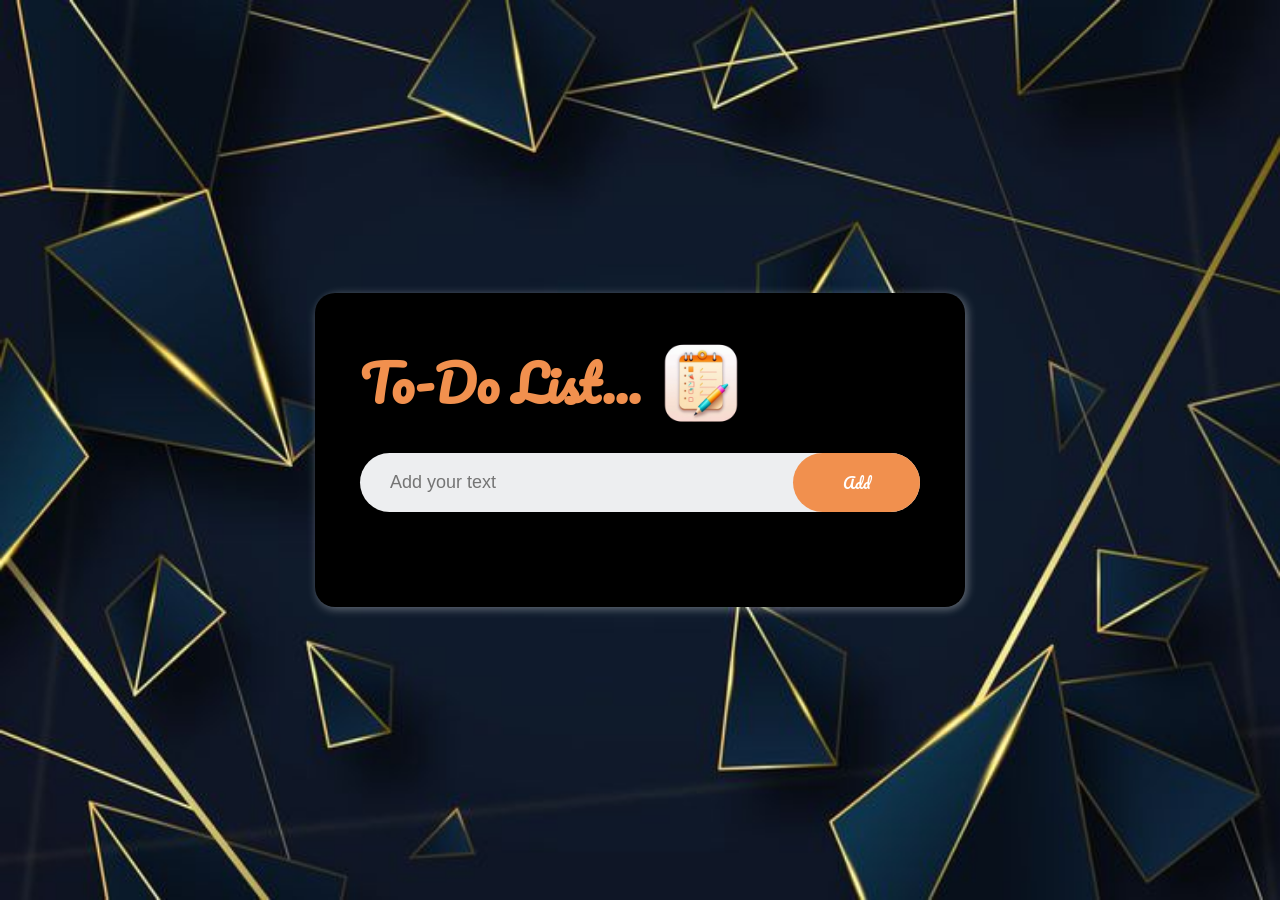
<file: index.html>
<!DOCTYPE html>
<html lang="en">
<head>
    <meta charset="UTF-8">
    <meta name="viewport" content="width=device-width, initial-scale=1.0">
    <title>To-Do List</title>
    <link rel="stylesheet" href="Assets/css/style.css">
</head>
<body>
    <div class="container">
         <div class="todo_app">
             <h1>To-Do List... <img src="Assets/images/icon-removebg-preview.png" alt="" width="100px"></h1>
             <div class="row">
                <input type="text" id="input_box" placeholder="Add your text">
                <button onclick="addTask()">Add</button>
             </div>
             <ul id="list_container">
                <!-- <li class="checked">Task 1</li>
                <li>Task 2</li>
                <li>Task 3</li> -->
             </ul>
         </div>
    </div>
    
</body>
  <script src="Assets/js/script.js"></script>
</html>
</file>
<file: Assets/css/style.css>
@import url('https://fonts.googleapis.com/css2?family=DynaPuff:wght@400..700&family=Nunito:ital,wght@0,200..1000;1,200..1000&family=Pacifico&family=Playwrite+BE+VLG:wght@100..400&display=swap');
*{
    margin: 0;
    padding: 0;
    box-sizing: border-box;
}
h1{
    font-family: "Pacifico", cursive;
    color: #f1904e;
    font-weight: 900;
    font-size: 50px;
}    
.container{
    width: 100%;
    min-height: 100vh;
    background-image: url(../images/backimage.jpg);
    background-repeat: no-repeat;
    background-size: 100% 100%;
    display: flex;
    justify-content: center;
    align-items: center;
}
.container .todo_app{
    width: 100%;
    max-width: 650px;
    background-color: rgb(0, 0, 0);
    margin: auto;
    padding: 40px 45px 70px;
    border-radius: 20px;
    box-shadow: 4px 0px 8px rgba(255, 255, 255, 0.2),  /* Right shadow with light white */
    0px 4px 8px rgba(255, 255, 255, 0.2);  /* Bottom shadow with light white */
}
.container .todo_app h1{
      display: flex;
      justify-items: center;
      align-items: center;
      margin-bottom: 20px;
}
.container .todo_app h1 img{
    margin-left: 10px;
}
.container .todo_app .row{
    display: flex;
    align-items: center;
    justify-content: space-between;
    background-color: #edeef0;
    border-radius: 30px;
    padding-left: 20px;
    margin-bottom: 25px;
}
.container .todo_app .row input{
    flex: 1;
    border: none;
    outline: none;
    background: transparent;
    padding: 10px;
    font-weight: 14px;
    font-size: 18px;
}
.container .todo_app .row button{
    font-family: "Pacifico", cursive;
    font-size: 15px;
    border: none;
    outline: one;
    padding: 16px 50px;
    background-color: #f1904e;
    color: white;
    cursor: pointer;
    border-radius: 40px;
}
.container .todo_app ul li{
    list-style: none;
    font-size: 20px;
    background-color: rgb(255, 255, 255);
    color: rgb(0, 0, 0);
    border-radius: 40px;
    margin-bottom: 20px;
    padding: 12px 8px 12px 50px;
    user-select: none;
    cursor: pointer;
    position: relative;
}
.container .todo_app ul li::before{
    content: '';
    position: absolute;
    height: 28px;
    width: 28px;
    /* border-radius: 50%; */
    background-image: url(../images/uncheck.png);
    background-size: cover;
    background-position: center;
    right: 93%;
}
.container .todo_app ul li.checked{
    color: #555;
    text-decoration: line-through;
}
.container .todo_app ul li.checked::before{
   background-image: url(../images/checked.png);
}
.container .todo_app ul li span{
    position: absolute;
    right: 4px;
    top: 4px;
    width: 40px;
    font-size: 22px;
    border-radius: 40px;
    color: #000000;
    line-height: 40px;
    text-align: center;
}
.container .todo_app ul li span:hover{
    background-color: #f1904e;
}

@media screen and (max-width: 480px){
    h1{
        font-size: 40px;
    }
    .container .todo_app ul li::before{
        right: 90%;
    }
}
@media screen and (max-width: 424px){
    h1{
        font-size: 32px;
    }

}

@media screen and (max-width: 400px) {
    h1 {
        font-size: 28px;
    }
    .container .todo_app .row button {
    font-family: "Pacifico", cursive;
    font-size: 15px;
    border: none;
    outline: one;
    padding: 16px 50px;
    background-color: #f1904e;
    color: white;
    cursor: pointer;
    border-radius: 40px;
    margin-left: -100px;
}
}
@media screen and (max-width: 357px) {
   .container .todo_app ul li {
        list-style: none;
        font-size: 20px;
        background-color: rgb(255, 255, 255);
        color: rgb(0, 0, 0);
        border-radius: 40px;
        margin-bottom: 20px;
        padding: 12px 8px 12px 50px;
        user-select: none;
        cursor: pointer;
        position: relative;
        width: 107%;
    }
    .container .todo_app ul li::before {
        right: 87%;
    }
}
@media screen and (max-width: 360px){
    .container .todo_app ul li::before {
        right: 87%;
    }
    .container .todo_app ul li {
        list-style: none;
        font-size: 20px;
        background-color: rgb(255, 255, 255);
        color: rgb(0, 0, 0);
        border-radius: 40px;
        margin-bottom: 20px;
        padding: 12px 8px 12px 50px;
        user-select: none;
        cursor: pointer;
        position: relative;
        width: 107%;
    }
}
</file>
<file: To-Do List/Assets/css/style.css>
@import url('https://fonts.googleapis.com/css2?family=DynaPuff:wght@400..700&family=Nunito:ital,wght@0,200..1000;1,200..1000&family=Pacifico&family=Playwrite+BE+VLG:wght@100..400&display=swap');
*{
    margin: 0;
    padding: 0;
    box-sizing: border-box;
}
h1{
    font-family: "Pacifico", cursive;
    color: #f1904e;
    font-weight: 900;
    font-size: 50px;
}    
.container{
    width: 100%;
    min-height: 100vh;
    background-image: url(../images/backimage.jpg);
    background-repeat: no-repeat;
    background-size: 100% 100%;
    display: flex;
    justify-content: center;
    align-items: center;
}
.container .todo_app{
    width: 100%;
    max-width: 650px;
    background-color: rgb(0, 0, 0);
    margin: auto;
    padding: 40px 45px 70px;
    border-radius: 20px;
    box-shadow: 4px 0px 8px rgba(255, 255, 255, 0.2),  /* Right shadow with light white */
    0px 4px 8px rgba(255, 255, 255, 0.2);  /* Bottom shadow with light white */
}
.container .todo_app h1{
      display: flex;
      justify-items: center;
      align-items: center;
      margin-bottom: 20px;
}
.container .todo_app h1 img{
    margin-left: 10px;
}
.container .todo_app .row{
    display: flex;
    align-items: center;
    justify-content: space-between;
    background-color: #edeef0;
    border-radius: 30px;
    padding-left: 20px;
    margin-bottom: 25px;
}
.container .todo_app .row input{
    flex: 1;
    border: none;
    outline: none;
    background: transparent;
    padding: 10px;
    font-weight: 14px;
    font-size: 18px;
}
.container .todo_app .row button{
    font-family: "Pacifico", cursive;
    font-size: 15px;
    border: none;
    outline: one;
    padding: 16px 50px;
    background-color: #f1904e;
    color: white;
    cursor: pointer;
    border-radius: 40px;
}
.container .todo_app ul li{
    list-style: none;
    font-size: 20px;
    background-color: rgb(255, 255, 255);
    color: rgb(0, 0, 0);
    border-radius: 40px;
    margin-bottom: 20px;
    padding: 12px 8px 12px 50px;
    user-select: none;
    cursor: pointer;
    position: relative;
}
.container .todo_app ul li::before{
    content: '';
    position: absolute;
    height: 28px;
    width: 28px;
    /* border-radius: 50%; */
    background-image: url(../images/uncheck.png);
    background-size: cover;
    background-position: center;
    right: 93%;
}
.container .todo_app ul li.checked{
    color: #555;
    text-decoration: line-through;
}
.container .todo_app ul li.checked::before{
   background-image: url(../images/checked.png);
}
.container .todo_app ul li span{
    position: absolute;
    right: 4px;
    top: 4px;
    width: 40px;
    font-size: 22px;
    border-radius: 40px;
    color: #000000;
    line-height: 40px;
    text-align: center;
}
.container .todo_app ul li span:hover{
    background-color: #f1904e;
}

@media screen and (max-width: 480px){
    h1{
        font-size: 40px;
    }
    .container .todo_app ul li::before{
        right: 90%;
    }
}
@media screen and (max-width: 424px){
    h1{
        font-size: 32px;
    }

}
</file>
